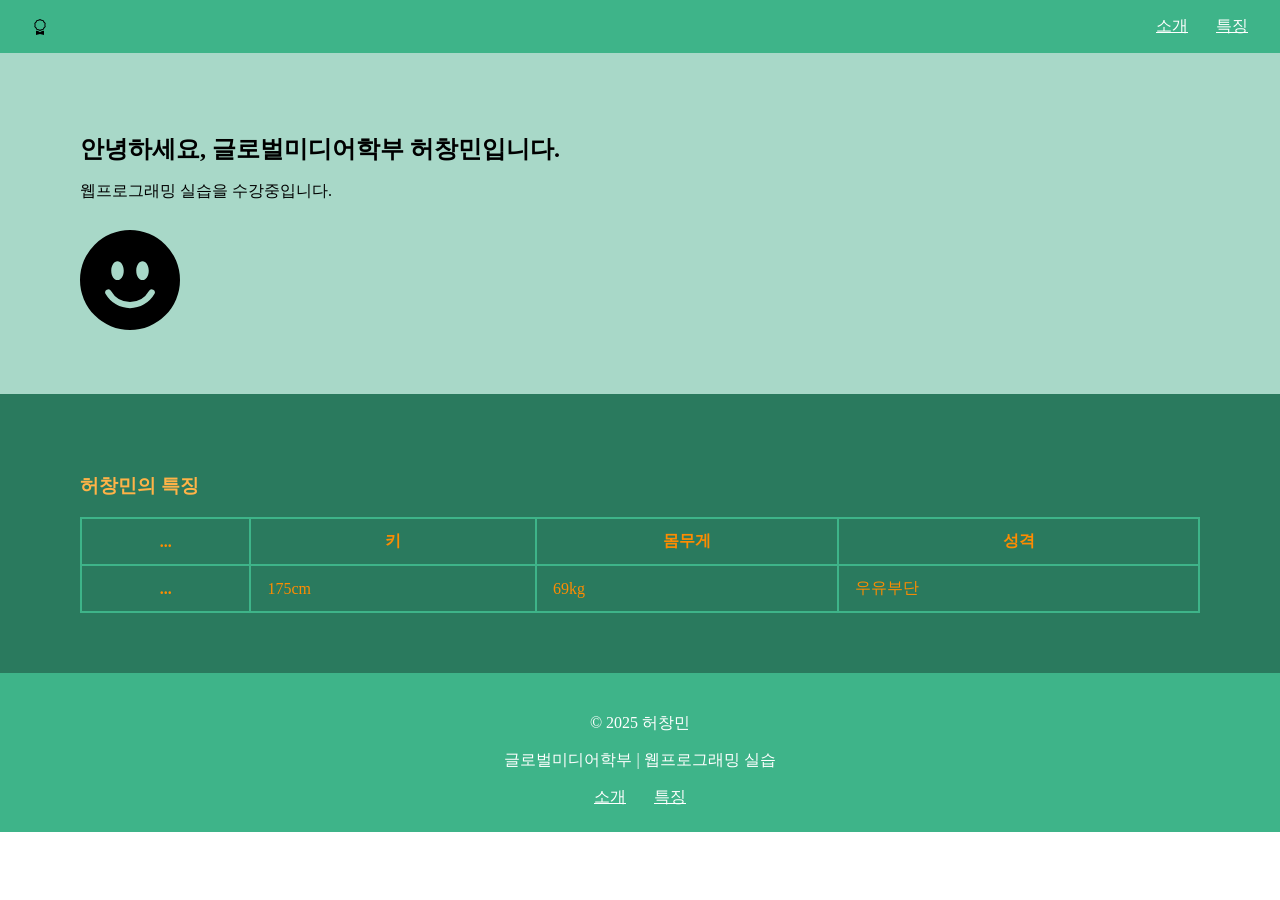
<file: 기재용/landing2.html>
<!DOCTYPE html>
<html lang="ko">
    <head>
        <meta charset="UTF-8">
        <meta name="viewport" content="width=device-width, initial-scale=1.0">
        <title>Changmin's page</title>
        <link rel="stylesheet" href="style.css">
    </head>
    <body>
        <header>
            <img src="award.svg" alt="로고">
            <nav>
                <a href="#about">소개</a>
                <a href="#features">특징</a>
            </nav>
        </header>

        <main>
            <section id="about">
                <h2>안녕하세요, 글로벌미디어학부 허창민입니다.</h2>
                <p>웹프로그래밍 실습을 수강중입니다.</p>
                <img src="smile.svg" alt="프로필">
            </section>

            <section id="features">
                <h3>허창민의 특징</h3>
                <table class="features">
                    <thead>
                        <tr>
                            <th scope="col">...</th>
                            <th scope="col">키</th>
                            <th scope="col">몸무게</th>
                            <th scope="col">성격</th>
                        </tr>
                    </thead>
                    <tbody>
                        <tr>
                            <th scope="row">...</th>
                            <td>175cm</td>
                            <td>69kg</td>
                            <td>우유부단</td>
                        </tr>
                    </tbody>
                </table>
            </section>
        </main>

        <footer>
            <p>© 2025 허창민</p>
            <p>글로벌미디어학부 | 웹프로그래밍 실습</p>
            <nav>
                <a href="#about">소개</a>
                <a href="#features">특징</a>
            </nav>
        </footer>
    </body>
</html>
</file>
<file: 기재용/style.css>
body {
    background-color: #ffffff;
    color: #000000;
    margin: 0;
    padding: 0;
}

header {
    background-color: #3eb489;
    padding: 16px 32px;
    display: flex;
    justify-content: space-between;
    align-items: center;
}

nav a {
    color: #ffffff;
    margin-left: 24px;
}

section {
    padding: 60px 80px;
}
#about {
    background-color: #a8d8c8;
}
#features {
    background-color: #2a7a5e;
}
section h2 {
    color: #000000;
    margin-bottom: 16px;
}
section p {
    margin-bottom: 12px;
    color: #000000;
}
section img {
    width: 100px;
    margin-top: 16px;
}

section h3 {
    color: #ffb347;
}

table {
    border-collapse: collapse;
    width: 100%;
}
th, td {
    border: 2px solid #3eb489;
    padding: 12px 16px;
    color: #ff8c00;
}

footer {
    background-color: #3eb489;
    padding: 24px 32px;
    text-align: center;
    color: #ffffff;
}

footer a {
    color: #ffffff;
    margin: 8px 12px;
}
</file>
